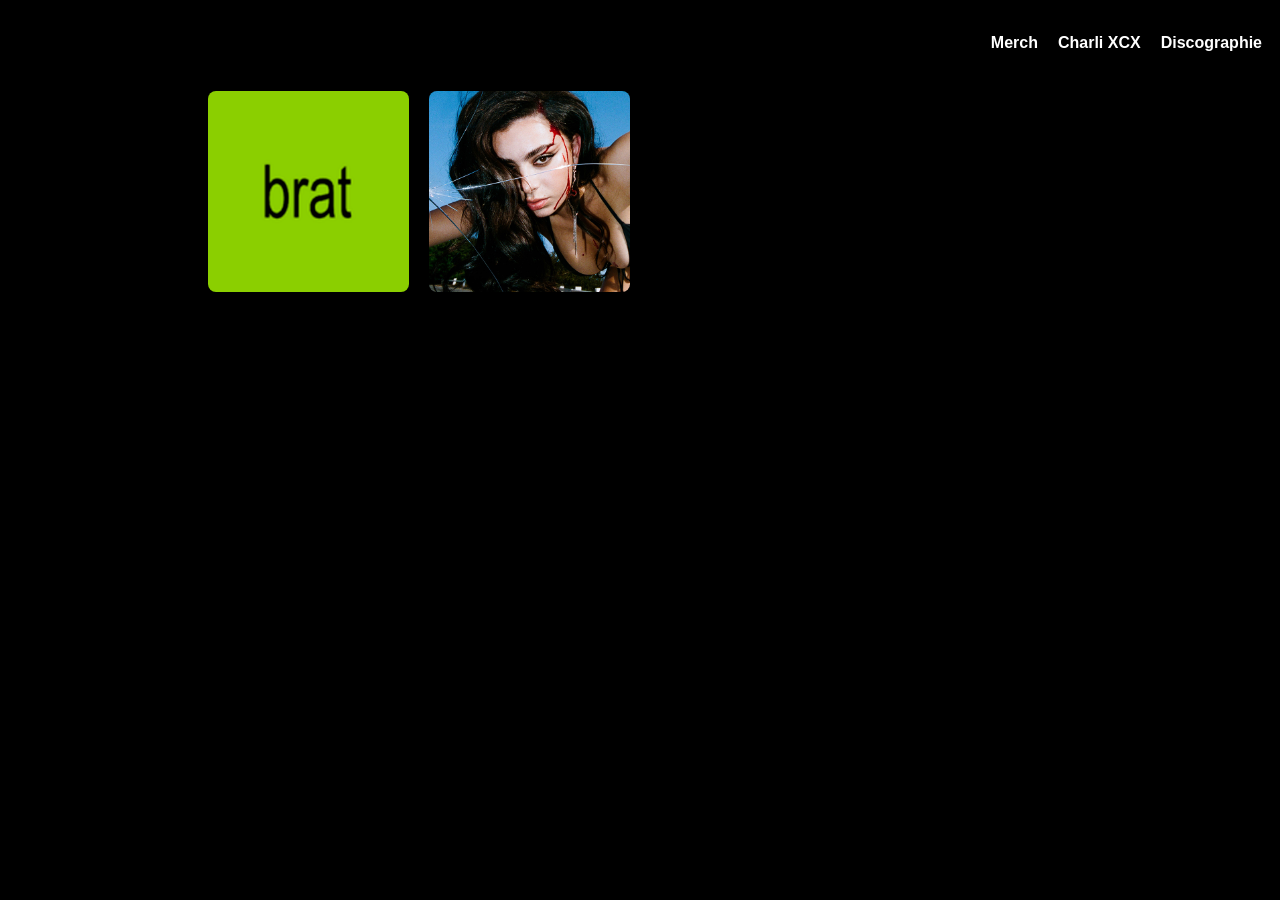
<file: index.html>
<!DOCTYPE html>
<html lang="en">
<head>
    <meta charset="UTF-8">
    <meta name="viewport" content="width=device-width, initial-scale=1.0">
    <title>Document</title>
    <link rel="stylesheet" href="style.css">
    <link rel="stylesheet" href="discographie.css">
    <link rel="stylesheet" href="flip.css">
</head>
<body class="discographie-page">
    <header>
        <nav>
            <ul>
                <li><a href="merch.html">Merch</a></li>
                <li><a href="charli.html">Charli XCX</a></li>
                <li><a href="index.html">Discographie</a></li>
            </ul>
        </nav>
    </header>
    <main class="discographie">
        <section class="albums">
            <a href="brat.html" class="album-link">
                <div class="album flip-card" id="brat">
                    <div class="flip-card-inner">
                        <!-- Face Recto -->
                        <div class="flip-card-front">
                            <img src="assets/brat-cover.png" alt="Recto">
                        </div>
                        <!-- Face Verso -->
                        <div class="flip-card-back">
                            <img src="assets/brat-summer.png" alt="Verso">
                        </div>
                    </div>
                </div>  
            </a> 
            <a href="crash.html" class="album-link">
                <div class="album flip-card" id="crash">
                    <div class="flip-card-inner">
                        <!-- Face Recto -->
                        <div class="flip-card-front">
                            <img src="assets/crash-cover.jpg" alt="Recto">
                        </div>
                        <!-- Face Verso -->
                        <div class="flip-card-back">
                            <img src="assets/crash-charli.jpg" alt="Verso">
                        </div>
                    </div>
                </div>  
            </a>         
        </section>
    </main>    
</body>
</html>
</file>
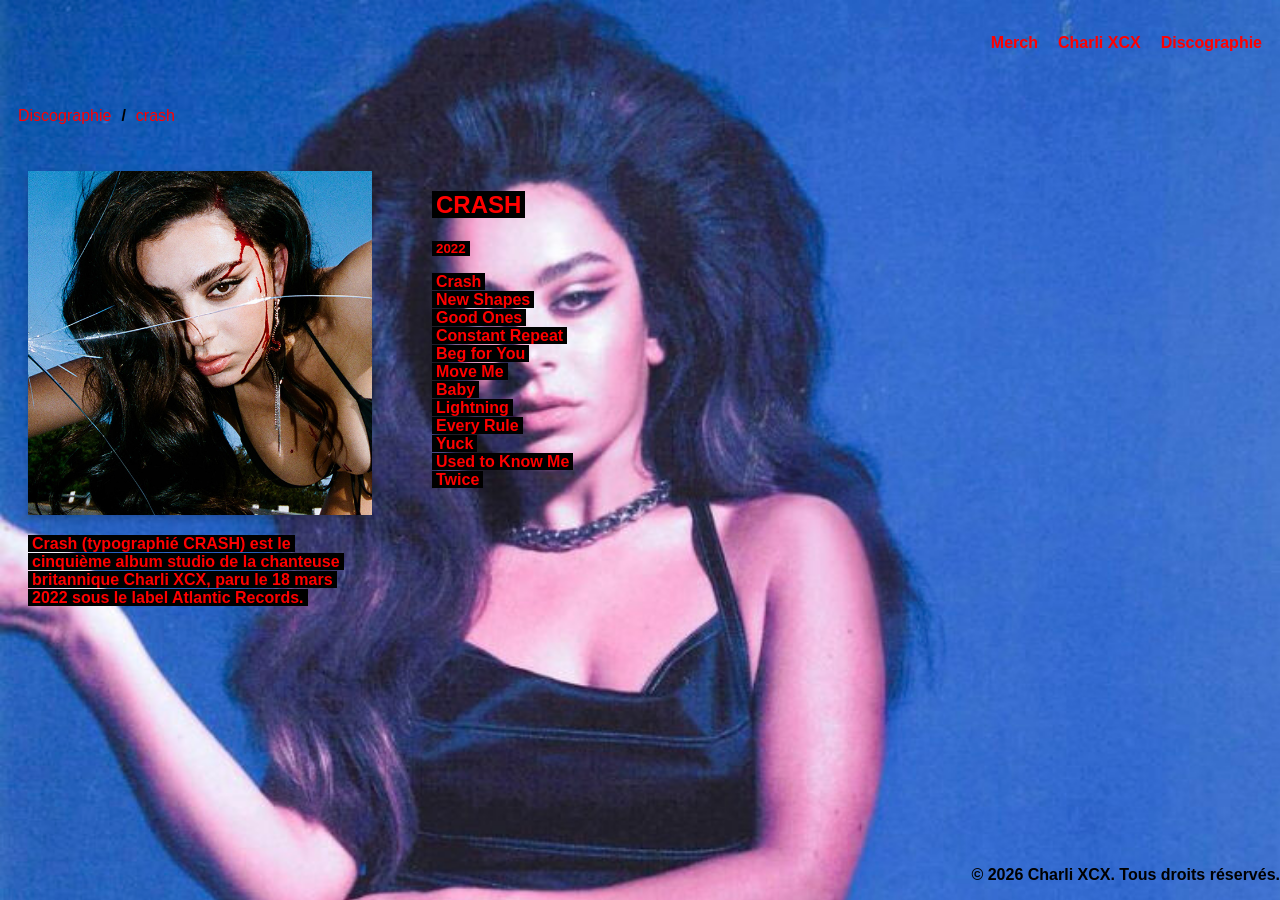
<file: crash.html>
<!DOCTYPE html>
<html lang="fr">
<head>
    <meta charset="UTF-8">
    <meta name="viewport" content="width=device-width, initial-scale=1.0">
    <title>Brat</title>
    <link rel="stylesheet" href="style.css">
    <link rel="stylesheet" href="album.css">
</head>
<body class="crash-page">
    <header>
        <nav>
            <ul>
                <li><a href="merch.html">Merch</a></li>
                <li><a href="charli.html">Charli XCX</a></li>
                <li><a href="index.html">Discographie</a></li>
            </ul>
        </nav>
    </header>
    <main>
        <nav class="ariane">
            <ul>
                <li><a href="index.html">Discographie</a></li>/<li><a href="crash.html">crash</a></li>
            </ul>
        </nav>
        <section class="album-section">
            <div class="left">
                <img src="assets/crash-cover.jpg" alt="cover de l'album Crash de Charli XCX">
                <p><span class="surligne">Crash (typographié CRASH) est le cinquième album studio de la chanteuse britannique Charli XCX, paru le 18 mars 2022 sous le label Atlantic Records.</span></p>
            </div>
            <div class="right">
                <h1><span class="surligne">CRASH</span></h1>
                <small><span class="surligne">2022</span></small>
                <ul class="songs">
                    <li><span class="surligne">Crash</span></li>
                    <li><span class="surligne">New Shapes</span></li>
                    <li><span class="surligne">Good Ones</span></li>
                    <li><span class="surligne">Constant Repeat</span></li>
                    <li><span class="surligne">Beg for You</span></li>
                    <li><span class="surligne">Move Me</span></li>
                    <li><span class="surligne">Baby</span></li>
                    <li><span class="surligne">Lightning</span></li>
                    <li><span class="surligne">Every Rule</span></li>
                    <li><span class="surligne">Yuck</span></li>
                    <li><span class="surligne">Used to Know Me</span></li>
                    <li><span class="surligne">Twice</span></li>
                </ul>
            </div>
        </section>
    </main>
    <footer>
        <p>&copy; 2026 Charli XCX. Tous droits réservés.</p>
    </footer>
</body>
</html>
</file>
<file: style.css>
.brat-page {
    --main-text-color:#000;
    --accent-color:#85c803;
}

.crash-page {
    --main-text-color: red;
    --accent-color: rgb(0,0,0); 
}

*{
        box-sizing: border-box;
}

a{
    margin: 0;
    padding: 0;
}

body{
    font-family: Arial, Helvetica, sans-serif;
    font-weight: 800;
}

nav{
    padding: 10px;
}
nav ul{
    list-style-type: none;
    display: flex;
    justify-content: right;
    gap: 20px;
    padding: 0;
}

nav ul li a{
    text-decoration: none;
    font-weight: bold;
    color: var(--main-text-color);
}

nav ul li a::after{
    content:"";
    display: block;
    height: 3px;
    width: 0;
    background: var(--main-text-color);
    transition: width 0.3s;
}

nav ul li a:hover::after{
    width: 100%;
}

img{
    width: 100%;
}

footer{
    position: fixed;
    text-align: right;
    bottom: 0;
    left: 0;
    width: 100%;
}
</file>
<file: discographie.css>
.discographie-page {
    --main-text-color: #FFF;
    background-color: rgb(0, 0, 0);
    background-image: none;
}

.albums{
    display: flex;
    width: 70%;
    flex-wrap: wrap;
}

.album{
    display: flex;
    padding: 10px;
    width: 25%;
    position: relative;
}

main.discographie {
    display: flex;
    justify-content: center;
}
</file>
<file: flip.css>
.album-link{
    display: block;
    width: 25%;
}

/* Conteneur principal avec perspective 3D */
.flip-card {
    position: relative;
    background-color: transparent;
    width: 100%;
    aspect-ratio: 1 / 1;
    perspective: 250px;
}

/* Élément interne qui effectue la rotation */
.flip-card-inner {
  position: relative;
  width: 100%;
  height: 100%;
  text-align: center;
  transition: transform 0.9s;
  transform-style: preserve-3d; /* Indique que les enfants sont en 3D */
}

/* Déclenchement de la rotation au survol */
.flip-card:hover .flip-card-inner {
  transform: rotateY(180deg);
}

/* Style commun pour le recto et le verso */
.flip-card-front, .flip-card-back {
  position: absolute;
  width: 100%;
  height: 100%;
  -webkit-backface-visibility: hidden; /* Masque le dos pendant la rotation */
  backface-visibility: hidden;
  border-radius: 8px;
  overflow: hidden;
}

/* Positionnement du verso déjà retourné à 180° */
.flip-card-back {
  transform: rotateY(180deg);
}

/* Ajustement des images */
.flip-card-front img, .flip-card-back img {
  width: 100%;
  height: 100%;
  object-fit: cover;
}
</file>
<file: album.css>
.songs{
    list-style: none;
    padding-inline-start: 0;
}

nav.ariane {
    display: flex;
    justify-content: left;
}

nav.ariane ul{
    gap: 10px;

}

nav.ariane ul li a{
    font-weight: normal;
}

nav.ariane ul li a::after{
    display: none;
}

img{
    box-shadow: 0px 4px 8px rgba(0, 0, 0, 0.2)  ;
    width: 100%;
}

section.album-section{
    display: flex;
    gap: 20px;
}

ol li::marker {
  color: var(--accent-color);
  font-weight: bold;
  font-size: 1.2rem;
  background-color: var(--main-text-color);
}

.left{
    width: 30vw;
    padding: 20px;
}

.right{
    width: 50vw;
    padding: 20px;
}

.surligne{
    background-color: var(--accent-color);
    color: var(--main-text-color);
    -webkit-box-decoration-break: clone;
    box-decoration-break: clone;
    padding: 0 4px;
}

.surligne:hover{
    background-color: var(--main-text-color);
    color: var(--accent-color);
    -webkit-box-decoration-break: clone;
    box-decoration-break: clone;
    padding: 0 4px; 
}

body.brat-page {
    background-image: url(assets/brat-summer.png);
    background-size: cover;
}

body.crash-page{
    background-image: url(assets/crash-charli.jpg);
    background-size: cover;
}
</file>
